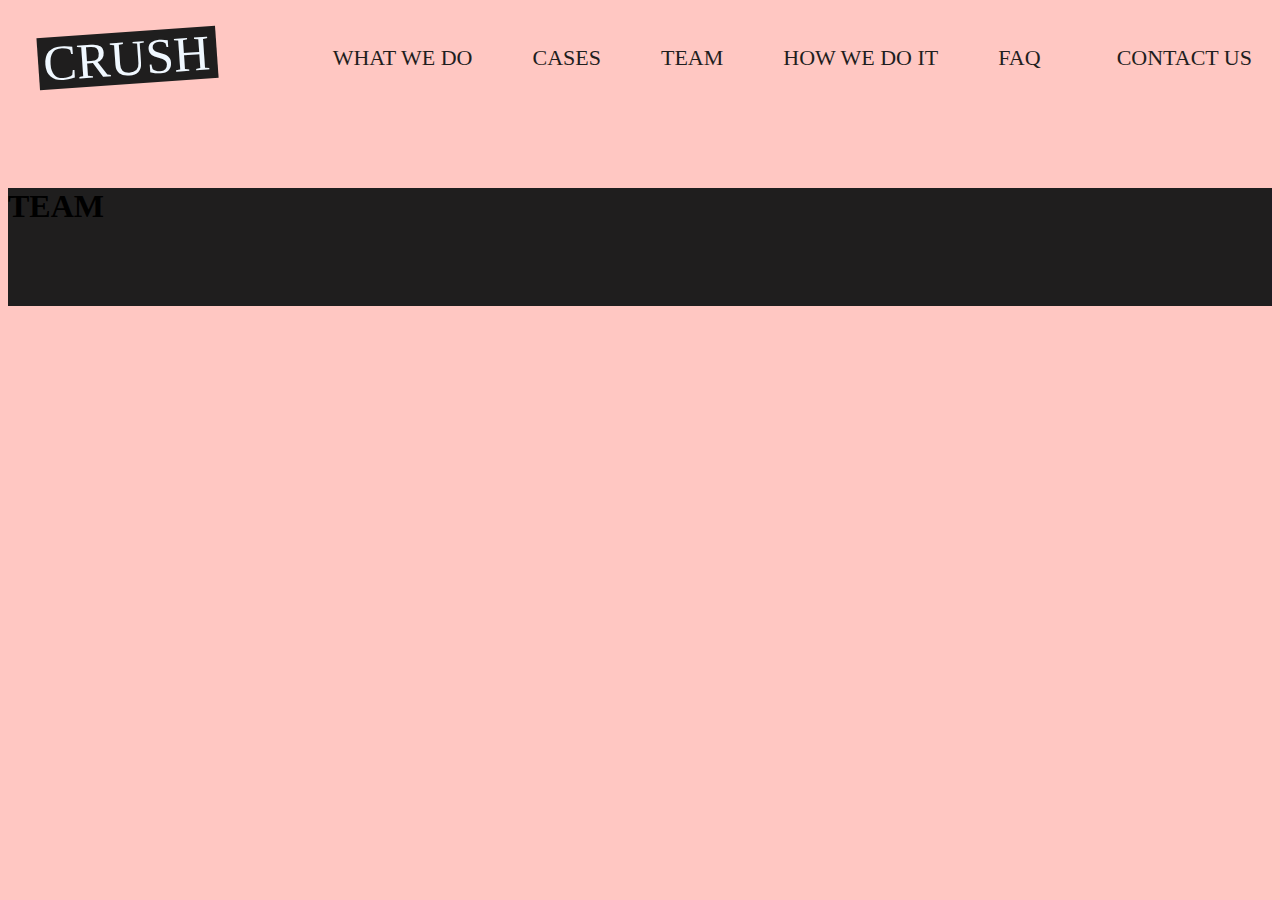
<file: team.html>
<!DOCTYPE html>
<html lang="en">
<head>
    <meta charset="UTF-8">
    <meta name="viewport" content="width=device-width, initial-scale=1.0">
    <title>Document</title>
    <link rel="stylesheet" href="./style.css">
</head>
<body>
    <header class="header">
        <div class="header-wrap">
            <div class="header-swrap">
                <p class="header-title">CRUSH</p>
            </div>
            <ul class="header-list">
                <li class="header-list-item"><a href="#cat"></a>WHAT WE DO</li>
                <li class="header-list-item"><a href="#cases"></a>CASES</li>
                <li  class="header-list-item"><a href="./team.html"></a>TEAM</li>
                <li class="header-list-item"><a href="./technique.html"></a>HOW WE DO IT</li>
                <li class="header-list-item"><a href="./faq.html"></a>FAQ</li>
            </ul>
            <div class="header-contact">CONTACT US</div>
        </div>
    </header>
    <section class="team">
<h1>TEAM</h1>

    </section>
</body>
</html>
</file>
<file: style.css>
*{
    list-style: none;
}

html{
    background-color: #FFC7C2;
    scroll-behavior: smooth;
}

.header{
    margin-bottom: 80px;
}
    
.header-wrap{
    display: flex;
    justify-content: space-between;
max-height: 100px;
align-items: center;
padding-left: 0px;
padding-right: 20px;
line-height: 30%;
}

.header-title{
    font-family: Koulen;
    color: aliceblue;
    background-color: rgb(31, 30, 30);
    font-size: 50px;
    margin-top: 50px;
    margin-left: 30px;
    line-height: 99%;
    padding: 2px 7px 0px 5px;
    transform: rotate(-4deg);
}

.header-title:hover{
    background-color: #69EC3B;
}

.header-list{
    display: flex;
    justify-content: center;
    gap: 60px;
}

.header-list-item{
    font-family: Koulen;
    color: rgb(31, 30, 30);
    font-size: 22px;
}

.header-contact{
    font-family: Koulen;
    color: rgb(31, 30, 30);
    font-size: 22px;
}


.landing-main-header{
    font-family: Koulen;
    color: rgb(31, 30, 30);
    font-size: 60px;
}

.landing2{
    display: flex;
    justify-content: center;
}

.landing-main-wrap{
display: flex;
flex-direction: column;
}

.landing-header-wrap{
max-width:100%;
text-align: center;
}

/* change font size! */
.landing-main-header{
    font-family: Koulen;
    font-size: 86px;
    color: rgb(31, 30, 30);
    margin: 1px;
padding: 1px;
line-height: 80%;
}


.landing-main-para{
    font-family: Koulen;
    font-size: 30px;
    color: rgb(31, 30, 30);
 text-align: center;
 margin-top: 80px;
 line-height: 20%;
 padding-bottom: 1px;
    font-weight: 800px;
    margin-bottom: 4px;
}

.cat{
    background-image: url(./img/081CF1B1-7758-4CD1-AAA8-4482C2B745C4-removebg-preview.png);
    background-repeat: no-repeat;
    background-size: 70%;
    background-position-x: center;
    background-position-y: top;
    width: 100%;
    height: 800px;
    padding-bottom: 857px;
}

.cat-ad{
    font-family: Koulen;
    font-size: 86px;
    color: rgb(31, 30, 30);
line-height: 10%;
padding-top: 480px;
text-align: center;
}

.cat-last{
    font-family: Koulen;
    font-size: 86px;
    color: rgb(31, 30, 30);
    line-height: 100%;
padding-top: 100px;
text-align: center;
    margin-top: 200px;
}

.cat-last-green{
    font-family: Koulen;
    color: aliceblue;
    background-color: rgb(31, 30, 30);
    font-size: 50px;
    margin-top: 50px;
    margin-left: 30px;
    line-height: 10%;
    margin-bottom: 20px;
    padding: 2px 7px 0px 5px;
}

.cases-header{
    font-family: Koulen;
    color: aliceblue;
    font-size: 80px;
    margin-left: 80px;
   color: rgb(31, 30, 30);
    margin-bottom: 20px;
    padding: 2px 7px 0px 5px;
}

.cases{
    padding-top: 20px;
    background-color: #fff;
}
.cases-item{
    width: 600px;
    margin-bottom: 80px;
}

.cases-columns{
    display: flex;
    justify-content: center;
    margin-left: 80px;
}

.team{
    background-color: rgb(31, 30, 30);
    padding-bottom: 60px;
}

.team-header{
    font-family: Koulen;
    font-size: 86px;
    color: white;
    margin: 1px;
padding: 1px;
line-height: 80%;
padding-top: 100px;
padding-bottom: 30px;
margin-left: 80px;
}

.team-para{
    font-family: Koulen;
    font-size: 28px;
    color: white;
    margin: 1px;
padding: 1px;
line-height: 80%;
margin-left: 80px;
width: 600px;
}

.team-list{
    margin-left: 40px;
    width: 1260px;
    display: flex;
    justify-content: space-between;
margin-top: 80px;
}

.team-list-img{
    width: 220px;
}

.team-list-para{
    font-family: Koulen;
    font-size: 32px;
    color: white;
    margin: 1px;
padding: 1px;
line-height: 80%;
padding-top: 10px;
}
</file>
